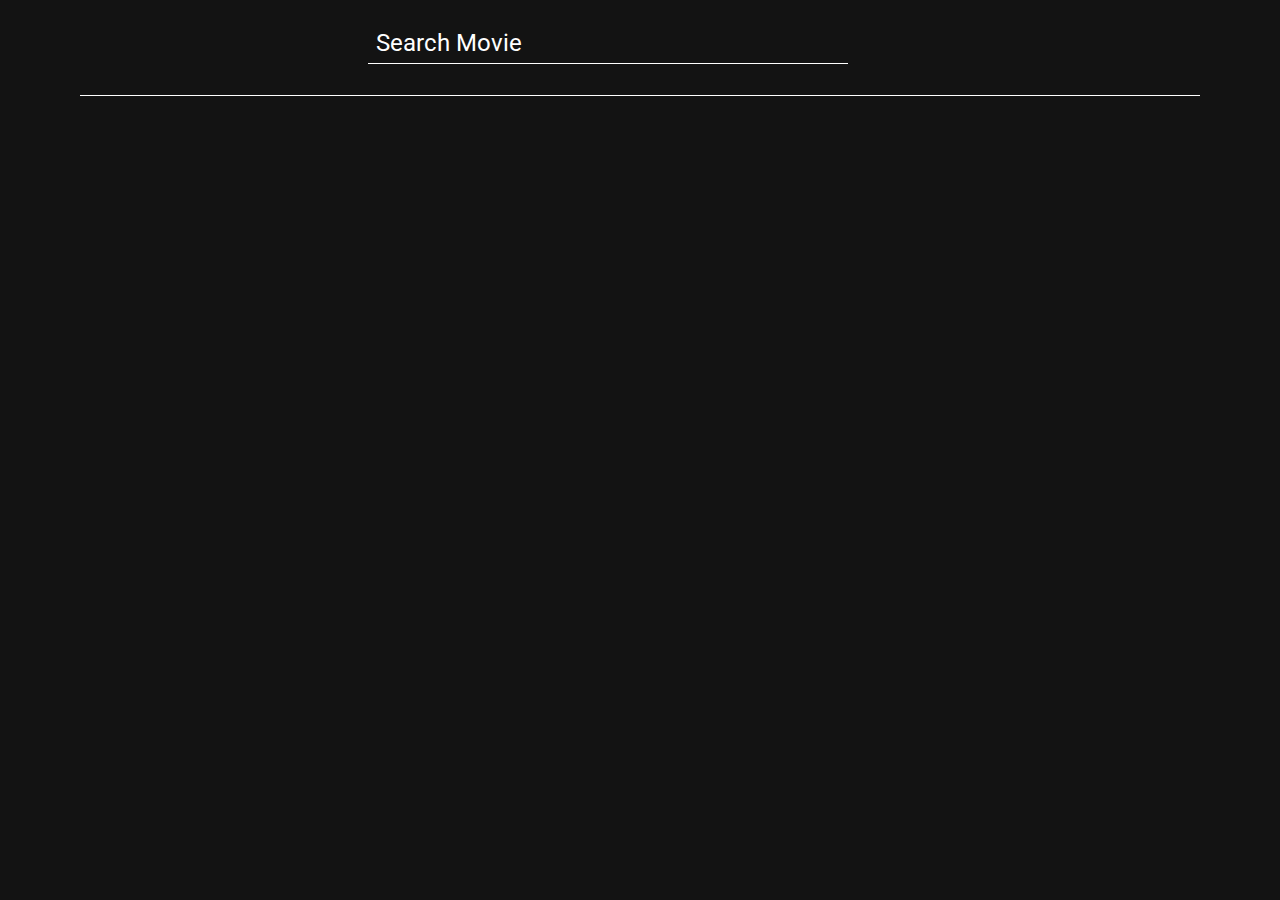
<file: index.html>
<!DOCTYPE html>
<html lang="en">

<head>
    <meta charset="UTF-8">
    <meta name="viewport" content="width=device-width, initial-scale=1.0">
    <link href="https://fonts.googleapis.com/css2?family=Roboto:wght@400;700&display=swap" rel="stylesheet">
    <link rel="stylesheet" href="https://cdnjs.cloudflare.com/ajax/libs/font-awesome/6.6.0/css/all.min.css"
        integrity="sha512-Kc323vGBEqzTmouAECnVceyQqyqdsSiqLQISBL29aUW4U/M7pSPA/gEUZQqv1cwx4OnYxTxve5UMg5GT6L4JJg=="
        crossorigin="anonymous" referrerpolicy="no-referrer" />
    <link rel="stylesheet" href="/css/styles.css">
    <title>MovieHub</title>
</head>

<body>
    <nav id="navBar">
        <div id="container-navBar">
            <input id="searchBar" type="text" placeholder="Search Movie">
            <button id="searchBtn"><i class="fa-solid fa-magnifying-glass"></i></button>
        </div>
    </nav>
    <section id="section-main">
        <template id="movie-template">
            <div id="container-movie">
                <img id="movie-image" alt="movie-image" />
                <div id="movie-title"></div>
                <div id="movie-year"></div>
            </div>
        </template>
    </section>

</body>
<script src="/scripts/index.js"></script>

</html>
</file>
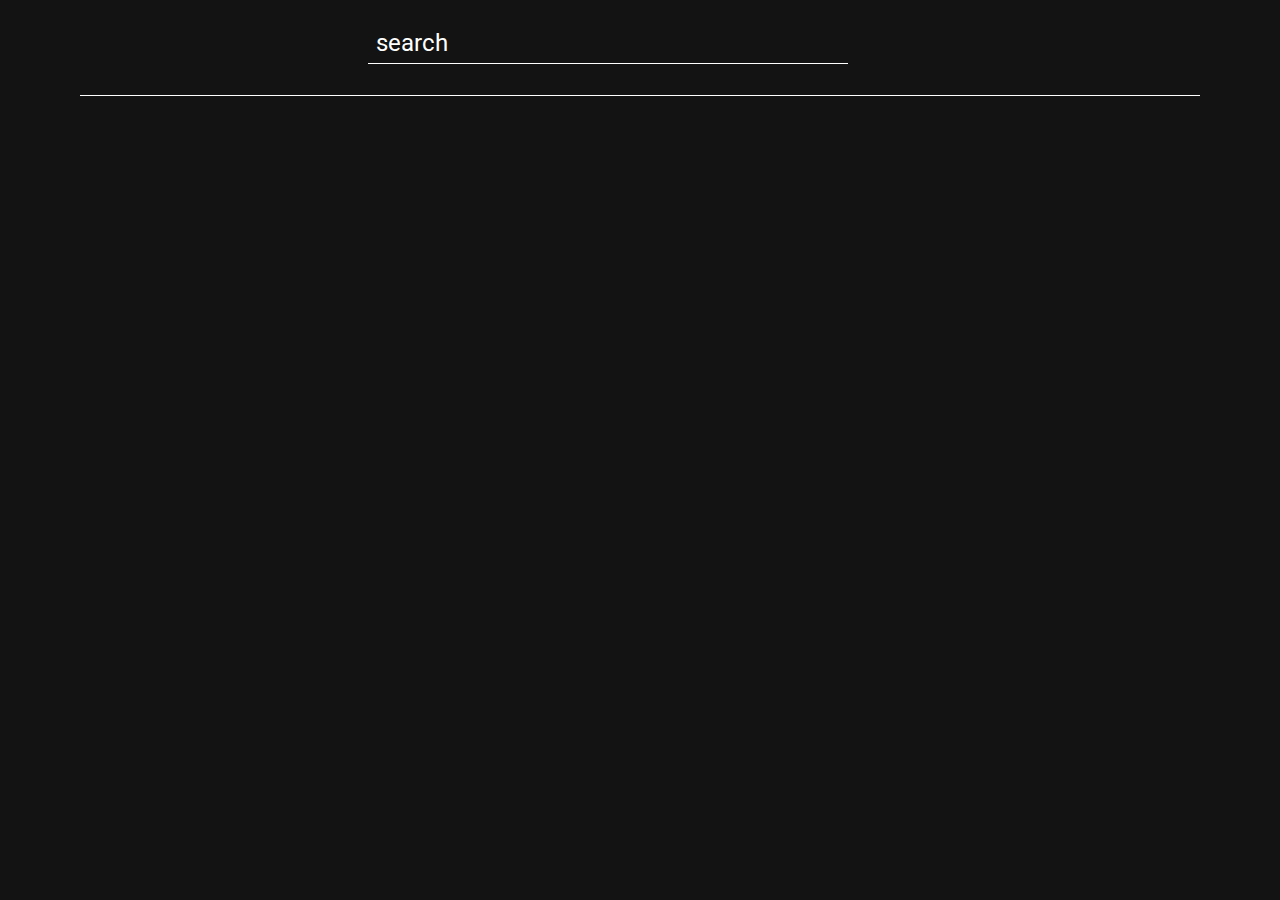
<file: templates/index.html>
<!DOCTYPE html>
<html lang="en">

<head>
    <meta charset="UTF-8">
    <meta name="viewport" content="width=device-width, initial-scale=1.0">
    <link href="https://fonts.googleapis.com/css2?family=Roboto:wght@400;700&display=swap" rel="stylesheet">
    <link rel="stylesheet" href="https://cdnjs.cloudflare.com/ajax/libs/font-awesome/6.6.0/css/all.min.css"
        integrity="sha512-Kc323vGBEqzTmouAECnVceyQqyqdsSiqLQISBL29aUW4U/M7pSPA/gEUZQqv1cwx4OnYxTxve5UMg5GT6L4JJg=="
        crossorigin="anonymous" referrerpolicy="no-referrer" />
    <link rel="stylesheet" href="/css/styles.css">
    <title>MovieHub</title>
</head>

<body>
    <nav id="navBar">
        <div id="container-navBar">
            <input id="searchBar" type="text" placeholder="search">
            <button id="searchBtn"><i class="fa-solid fa-magnifying-glass"></i></button>
        </div>
    </nav>
    <section id="section-main">
        <template id="movie-template">
            <div id="container-movie">
                <img id="movie-image" alt="movie-image" />
                <div id="movie-title"></div>
                <div id="movie-year"></div>
            </div>
        </template>
    </section>

</body>
<script src="/scripts/index.js"></script>

</html>
</file>
<file: css/styles.css>
* {
  box-sizing: border-box;
  margin: 0;
  padding: 0;
  font-family: "roboto", sans-serif;
}
body {
  background-color: rgb(19, 19, 19);
  margin: 0 5rem;
}
#navBar {
  background-color: rgb(19, 19, 19);
  height: 6rem;
  width: 100%;
  text-align: center;
  align-items: center;
  display: flex;
  justify-content: center;
  border-bottom: 0.001rem solid white;
}
#container-navBar {
  height: auto;
  width: 34rem;
  display: flex;
  justify-content: space-between;
}
#searchBar {
  height: 2.5rem;
  width: 30rem;
  overflow: hidden;
  font-size: 2rem;
  outline: none;
  border: none;
  border-bottom: 0.001rem solid white;
  color: white;
  background-color: transparent;
  font-size: 1.5rem;
  padding: 0 0.5rem;
}
#searchBar::placeholder {
  color: white;
}

#searchBar:hover {
  cursor: pointer;
  border-bottom: 0.001rem solid lime;
  transition: 1s ease;
}

#searchBtn {
  height: 3rem;
  width: 3rem;
  border: none;
  font-size: 2rem;
  color: white;
  background-color: rgb(19, 19, 19);
}

#searchBtn:hover {
  cursor: pointer;
  color: lime;
  transition: 1s ease;
}
#searchBtn:active {
  color: white;
}

/* movie container section............. */
#section-main{
    display: flex;
    flex-wrap: wrap;
    color: white;
    text-align: center;
    align-items: center;
    justify-content: space-evenly;
   
}
#container-movie{
    margin:1rem;
    border: 0.1rem solid rgb(19, 19, 19);
    height: 19rem;
    width: 12rem;
}
#container-movie:hover{
  border: 0.1rem solid lime;
  transition: 0.5s;
}
a{
  text-decoration: none;
}

#movie-image{
    height: 15rem;
    width: 100%;
}
#movie-title{
color: white;
white-space: nowrap;
overflow: hidden;
text-overflow: ellipsis;

}
#movie-year{
color: white;
font-size:small ;
}

/* for small devices............. */
@media(max-width:600px){
  body {
    margin: 0 2rem;
  }
  #navBar {
    height: 8rem;
    width: 100%;
  }
  #container-navBar {
    height: auto;
    width: 25rem;
    justify-content:space-around
  }

  #searchBar {
    height: 2.5rem;
    width: 15rem;
    overflow: hidden;
  }
  #searchBtn {
    font-size: 1.5rem;
    height: 3rem;
    width: 3rem;
  }
  /* movie-container............ */
  #container-movie{
    flex-direction: column;
    height: 25rem;
    width: 20rem;
}
#movie-image{
  height: 22rem;
  width: 100%;
}
}
</file>
